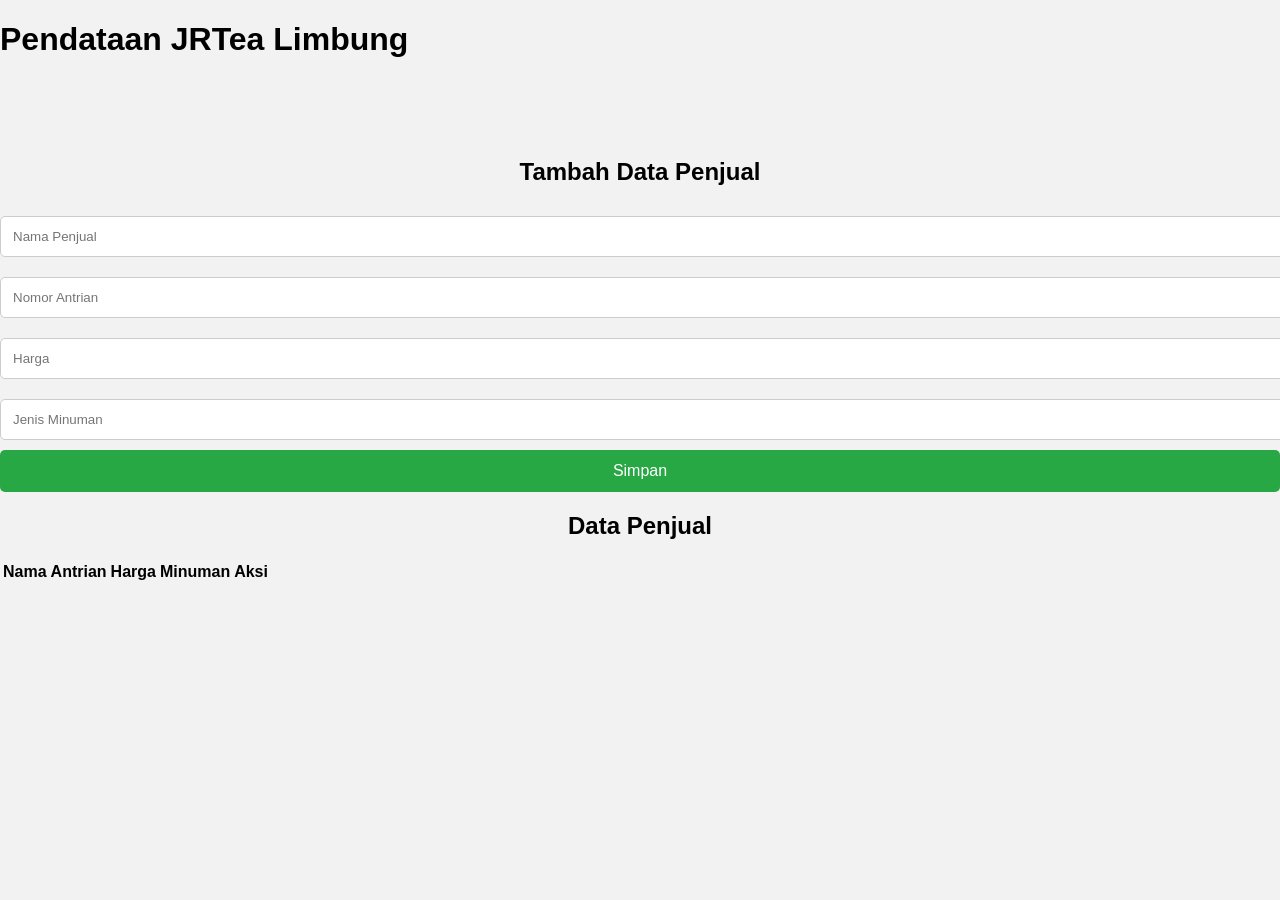
<file: index.html>
<!DOCTYPE html>
<html lang="id">
<head>
    <meta charset="UTF-8">
    <meta name="viewport" content="width=device-width, initial-scale=1.0">
    <title>Pendataan JRTea Limbung</title>
    <link rel="stylesheet" href="style.css">
</head>
<body>

<header>
    <h1>Pendataan JRTea Limbung</h1>
</header>

<div class="container">

    <div class="card">
        <h2>Tambah Data Penjual</h2>

        <form id="sellerForm">
            <input type="text" id="nama" placeholder="Nama Penjual" required>

            <input type="text" id="antrian" placeholder="Nomor Antrian" required>

            <input type="text" id="harga" placeholder="Harga" required>

            <input type="text" id="minuman" placeholder="Jenis Minuman" required>

            <button type="submit">Simpan</button>
        </form>
    </div>

    <div class="card">
        <h2>Data Penjual</h2>

        <table>
            <thead>
                <tr>
                    <th>Nama</th>
                    <th>Antrian</th>
                    <th>Harga</th>
                    <th>Minuman</th>
                    <th>Aksi</th>
                </tr>
            </thead>

            <tbody id="sellerTable">
            </tbody>

        </table>
    </div>

</div>

<script src="script.js"></script>
</body>
</html>
</file>
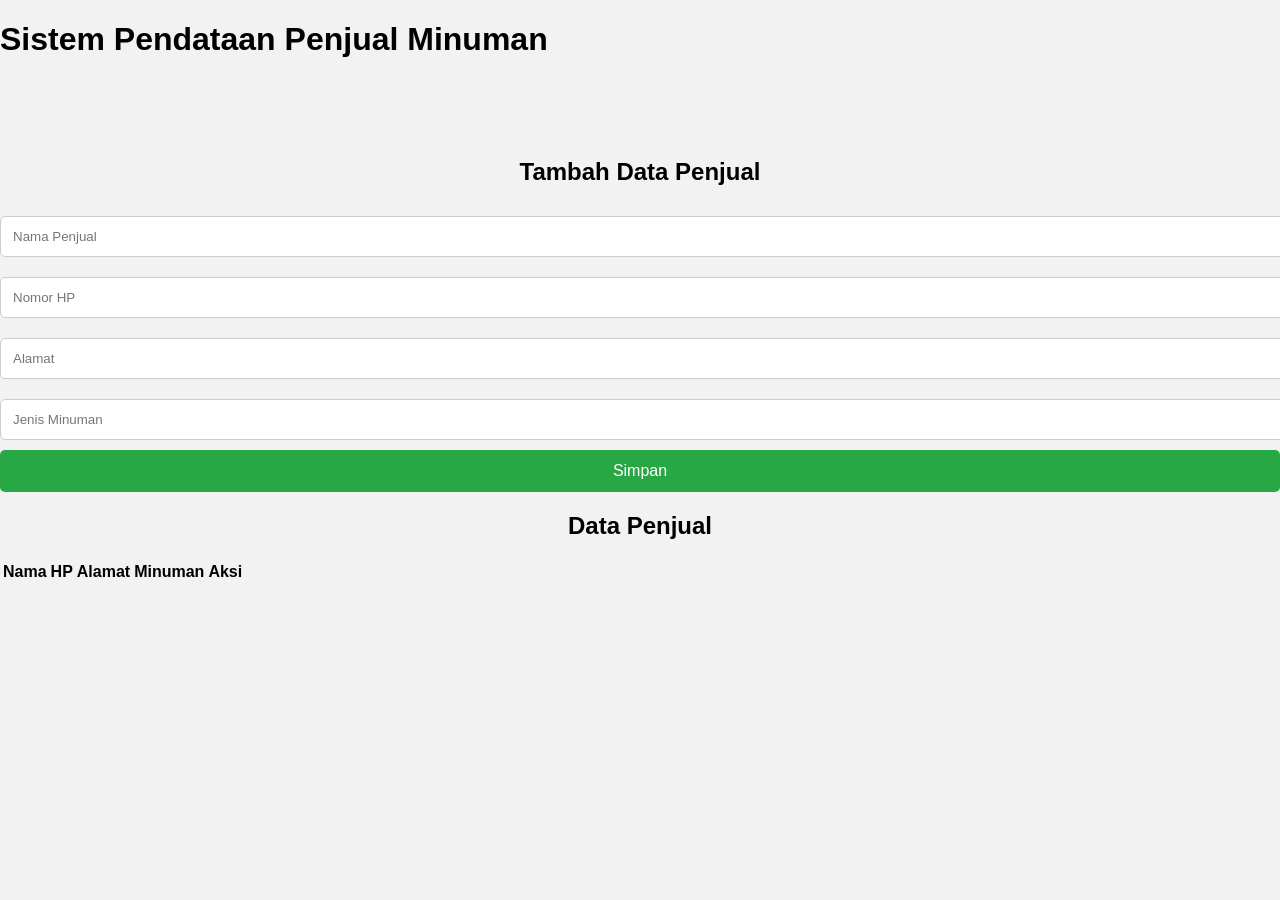
<file: Index.HTML>
<!DOCTYPE html>
<html lang="id">
<head>
    <meta charset="UTF-8">
    <meta name="viewport" content="width=device-width, initial-scale=1.0">
    <title>Sistem Pendataan Penjual Minuman</title>
    <link rel="stylesheet" href="style.css">
</head>
<body>

<header>
    <h1>Sistem Pendataan Penjual Minuman</h1>
</header>

<div class="container">

    <div class="card">
        <h2>Tambah Data Penjual</h2>

        <form id="sellerForm">
            <input type="text" id="nama" placeholder="Nama Penjual" required>

            <input type="text" id="hp" placeholder="Nomor HP" required>

            <input type="text" id="alamat" placeholder="Alamat" required>

            <input type="text" id="minuman" placeholder="Jenis Minuman" required>

            <button type="submit">Simpan</button>
        </form>
    </div>

    <div class="card">
        <h2>Data Penjual</h2>

        <table>
            <thead>
                <tr>
                    <th>Nama</th>
                    <th>HP</th>
                    <th>Alamat</th>
                    <th>Minuman</th>
                    <th>Aksi</th>
                </tr>
            </thead>

            <tbody id="sellerTable">
            </tbody>

        </table>
    </div>

</div>

<script src="script.js"></script>
</body>
</html>
</file>
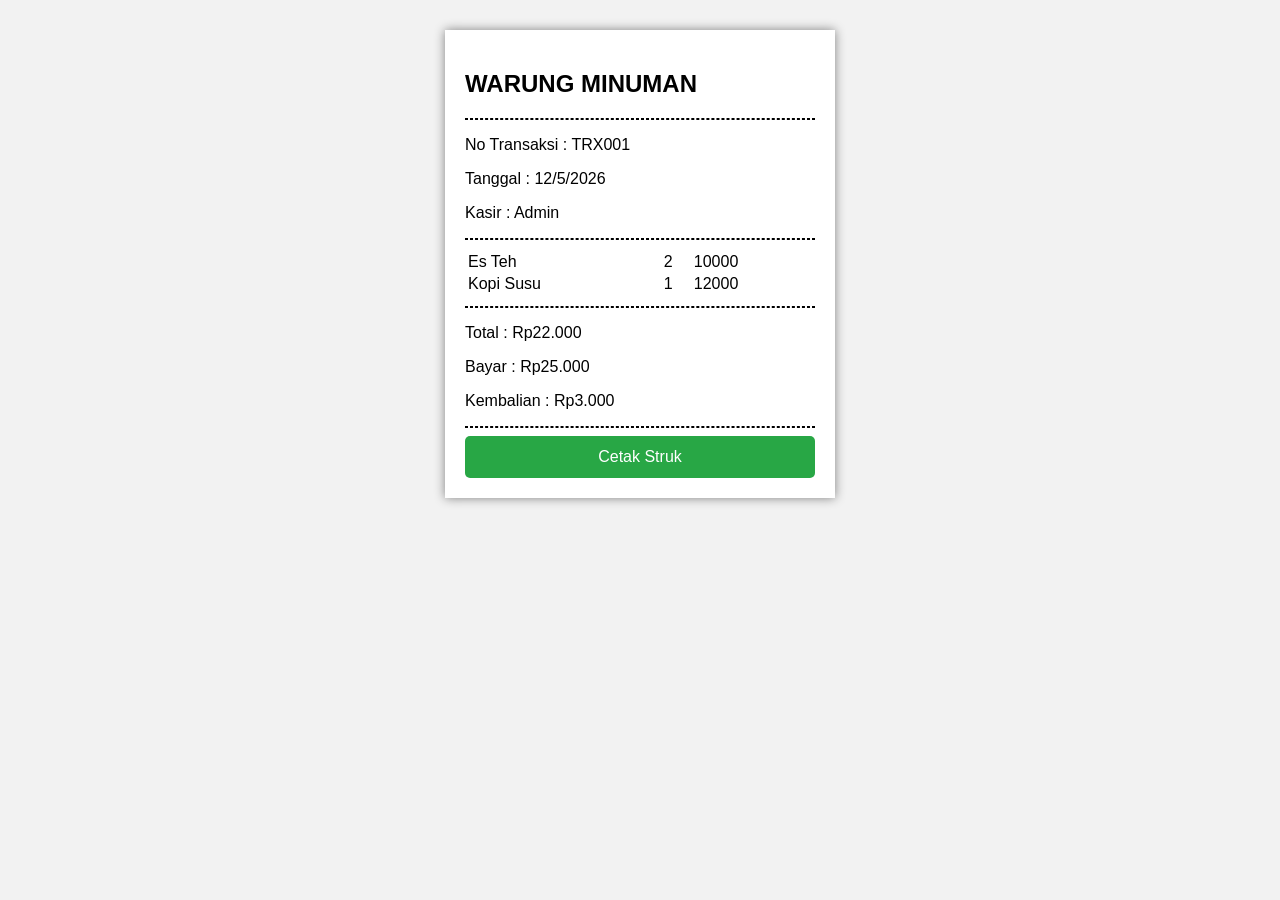
<file: struck.html>
<!DOCTYPE html>
<html lang="id">
<head>
<meta charset="UTF-8">
<title>Struk Pembayaran</title>
<link rel="stylesheet" href="style.css">
</head>

<body>

<div class="struk">

<h2>WARUNG MINUMAN</h2>

<hr>

<p>No Transaksi : TRX001</p>

<p>Tanggal :
<script>
document.write(new Date().toLocaleDateString());
</script>
</p>

<p>Kasir : Admin</p>

<hr>

<table width="100%">
<tr>
<td>Es Teh</td>
<td>2</td>
<td>10000</td>
</tr>

<tr>
<td>Kopi Susu</td>
<td>1</td>
<td>12000</td>
</tr>

</table>

<hr>

<p>Total : Rp22.000</p>

<p>Bayar : Rp25.000</p>

<p>Kembalian : Rp3.000</p>

<hr>

<center>

<button onclick="window.print()">

Cetak Struk

</button>

</center>

</div>

</body>
</html>
</file>
<file: style.css>
body{

font-family:Arial;

background:#f2f2f2;

margin:0;

padding:0;

}

.login-box{

width:350px;

margin:100px auto;

background:white;

padding:30px;

border-radius:10px;

box-shadow:0 0 15px rgba(0,0,0,.2);

}

.login-box h2{

text-align:center;

}

input{

width:100%;

padding:12px;

margin-top:10px;

margin-bottom:10px;

border:1px solid #ccc;

border-radius:5px;

}

button{

width:100%;

padding:12px;

background:#28a745;

color:white;

border:none;

border-radius:5px;

cursor:pointer;

font-size:16px;

}

button:hover{

background:#218838;

}

.container{

text-align:center;

margin-top:100px;

}

.struk{

width:350px;

margin:30px auto;

background:white;

padding:20px;

box-shadow:0 0 10px gray;

}

table{

margin-top:10px;

margin-bottom:10px;

}

hr{

border:1px dashed black;

}
</file>
